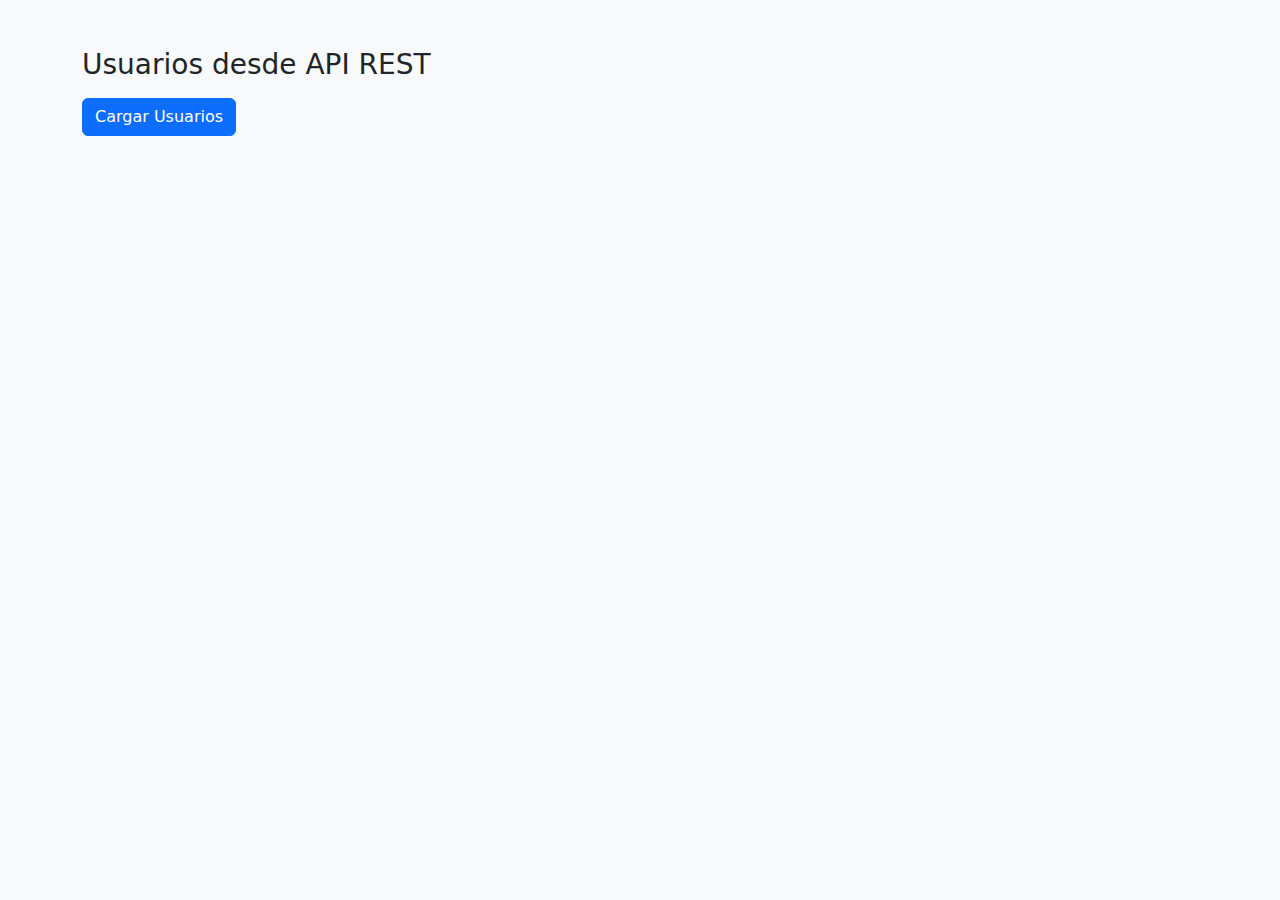
<file: apis/index.html>
<!DOCTYPE html>
<html lang="es">

<head>
    <meta charset="UTF-8">
    <title>Consumo de API REST</title>
    <link href="https://cdn.jsdelivr.net/npm/bootstrap@5.3.3/dist/css/bootstrap.min.css
" rel="stylesheet">
</head>

<body class="bg-light">
    <div class="container mt-5">
        <h3 class="mb-3">Usuarios desde API REST</h3>
        <button class="btn btn-primary mb-3" onclick="cargarUsuarios()">Cargar
            Usuarios</button>
        <ul id="listaUsuarios" class="list-group"></ul>
    </div>
    <script src="script.js"></script>
</body>

</html>
</file>
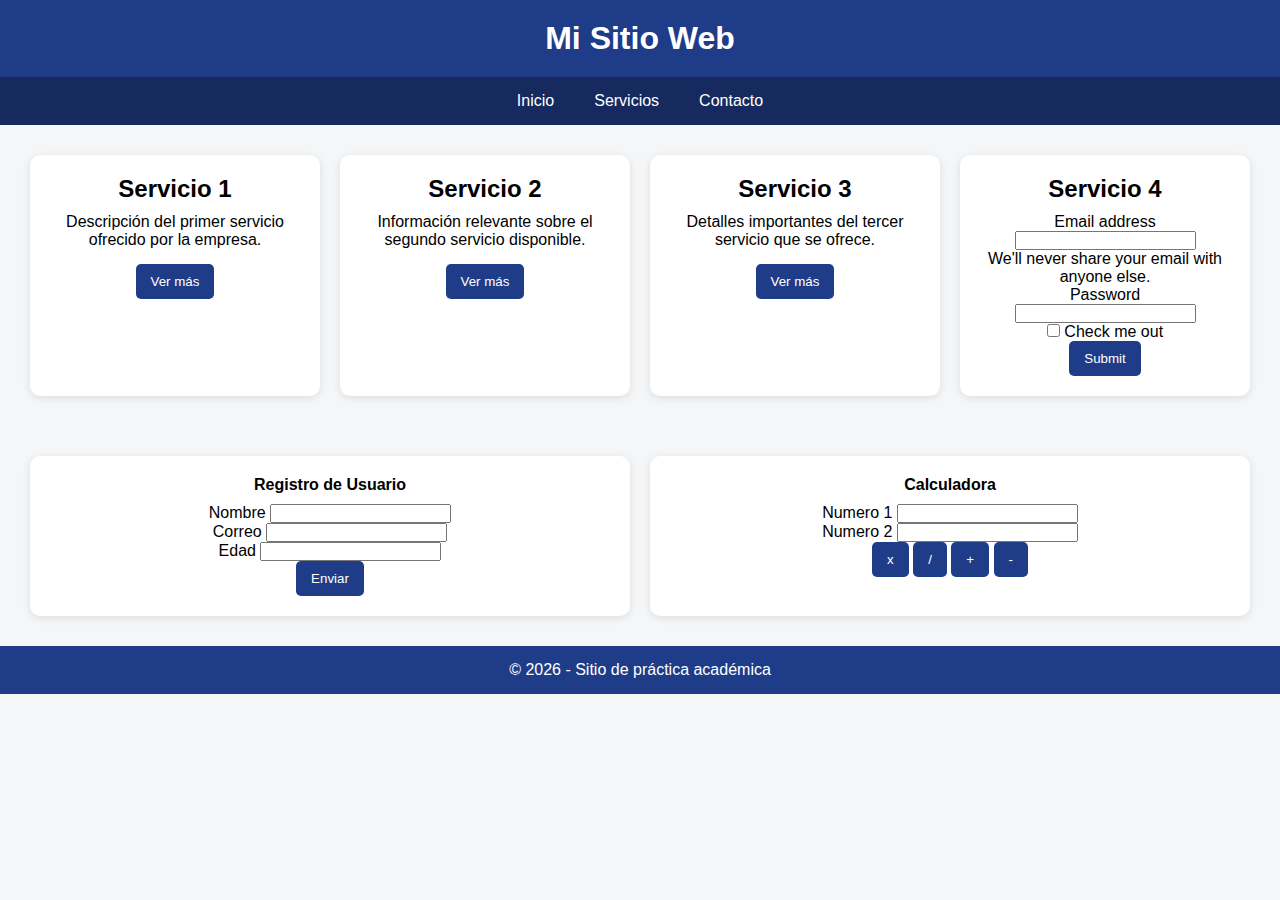
<file: ejemploPage/index.html>
<!DOCTYPE html>
<html lang="es">

<head>
    <meta charset="UTF-8">
    <meta name="viewport" content="width=device-width, initial-scale=1.0">
    <title>Mi Sitio Informativo</title>
    <!-- Bootstrap CSS -->
    <link href="https://cdn.jsdelivr.net/npm/bootstrap@5.0.2/dist/css/bootstrap.min.css" rel="stylesheet"
        integrity="sha384-EVSTQN3/azprG1Anm3QDgpJLIm9Nao0Yz1ztcQTwFspd3yD65VohhpuuCOmLASjC" crossorigin="anonymous">

    <link rel="stylesheet" href="styles.css">
</head>

<body>
    <header class="header">
        <h1>Mi Sitio Web</h1>
    </header>
    <nav class="nav">
        <a href="#">Inicio</a>
        <a href="#">Servicios</a>
        <a href="#">Contacto</a>
    </nav>
    <main class="container">
        <section class="card">
            <h2>Servicio 1</h2>
            <p>Descripción del primer servicio ofrecido por la empresa.</p>
            <button>Ver más</button>
        </section>
        <section class="card">
            <h2>Servicio 2</h2>
            <p>Información relevante sobre el segundo servicio disponible.</p>
            <button>Ver más</button>
        </section>
        <section class="card">
            <h2>Servicio 3</h2>
            <p>Detalles importantes del tercer servicio que se ofrece.</p>
            <button>Ver más</button>
        </section>
        <section class="card">
            <h2>Servicio 4</h2>
            <form>
                <div class="mb-3">
                    <label for="exampleInputEmail1" class="form-label">Email address</label>
                    <input type="email" class="form-control" id="exampleInputEmail1" aria-describedby="emailHelp">
                    <div id="emailHelp" class="form-text">We'll never share your email with anyone else.</div>
                </div>
                <div class="mb-3">
                    <label for="exampleInputPassword1" class="form-label">Password</label>
                    <input type="password" class="form-control" id="exampleInputPassword1">
                </div>
                <div class="mb-3 form-check">
                    <input type="checkbox" class="form-check-input" id="exampleCheck1">
                    <label class="form-check-label" for="exampleCheck1">Check me out</label>
                </div>
                <button type="submit" class="btn btn-primary">Submit</button>
            </form>
        </section>
    </main>
    <!--inicio registro-->

    <div class="container2 mt-5">
        <div class="card2 shadow p-4">
            <h4 class="mb-3">Registro de Usuario</h4>
            <form id="formRegistro">
                <div class="mb-3">
                    <label class="form-label">Nombre</label>
                    <input type="text" id="nombre" class="form-control" required>
                </div>
                <div class="mb-3">
                    <label class="form-label">Correo</label>
                    <input type="email" id="correo" class="form-control" required>
                </div>
                <div class="mb-3">
                    <label class="form-label">Edad</label>
                    <input type="number" id="edad" class="form-control" required>
                </div>
                <button type="submit" class="btn btn-primary w-100">Enviar</button>
            </form>
            <div id="mensaje" class="mt-3"></div>
        </div>
        <!---calculadora-->
        <div class="card2 shadow p-4">
            <h4 class="mb-3">Calculadora</h4>
            <form id="formCalculadora">
                <div class="mb-3">
                    <label class="form-label">Numero 1</label>
                    <input type="number" id="numero1" class="form-control" required>
                </div>
                <div class="mb-3">
                    <label class="form-label">Numero 2</label>
                    <input type="number" id="numero2" class="form-control" required>
                </div>
                <div class="d-flex gap-2">
                    <button type="button" id="btnMul" class="btn btn-primary flex-fill op-btn" data-op="*">x</button>
                    <button type="button" id="btnDiv" class="btn btn-primary flex-fill op-btn" data-op="/">/</button>
                    <button type="button" id="btnSum" class="btn btn-primary flex-fill op-btn" data-op="+">+</button>
                    <button type="button" id="btnRes" class="btn btn-primary flex-fill op-btn" data-op="-">-</button>
                </div>
            </form>
            <div id="mensajeCalc" class="mt-3"></div>
        </div>


    </div>
    <script src="script.js"></script>














    <footer class="footer">
        <p>© 2026 - Sitio de práctica académica</p>
    </footer>
    <script src="https://cdn.jsdelivr.net/npm/bootstrap@5.0.2/dist/js/bootstrap.bundle.min.js"
        integrity="sha384-MrcW6ZMFYlzcLA8Nl+NtUVF0sA7MsXsP1UyJoMp4YLEuNSfAP+JcXn/tWtIaxVXM"
        crossorigin="anonymous"></script>

</body>

</html>
</file>
<file: ejemploPage/styles.css>
* {
    box-sizing: border-box;
    margin: 0;
    padding: 0;
}

body {
    font-family: Arial, sans-serif;
    background-color: #f4f6f8;
}

/* Encabezado */
.header {
    background-color: #1f3c88;
    color: white;
    text-align: center;
    padding: 20px;
}

/* Navegación */
.nav {
    background-color: #162a5f;
    display: flex;
    justify-content: center;
}

.nav a {
    color: white;
    padding: 15px 20px;
    text-decoration: none;
}

.nav a:hover {
    background-color: #0e1c40;
}

/* Contenedor principal con Grid */
.container {
    display: grid;
    grid-template-columns: repeat(4, 1fr);
    gap: 20px;
    padding: 30px;
}

.container2 {
    display: grid;
    grid-template-columns: repeat(2, 1fr);
    gap: 20px;
    padding: 30px;
}

.card2 {
    background-color: white;
    padding: 20px;
    border-radius: 10px;
    box-shadow: 0 2px 8px rgba(0, 0, 0, 0.1);
    text-align: center;
}

.card2 h4 {
    margin-bottom: 10px;
}

.card2 p {
    margin-bottom: 15px;
}

.card2 button {
    padding: 10px 15px;
    border: none;
    background-color: #1f3c88;
    color: white;
    border-radius: 5px;
    cursor: pointer;
}

/* Tarjetas */
.card {
    background-color: white;
    padding: 20px;
    border-radius: 10px;
    box-shadow: 0 2px 8px rgba(0, 0, 0, 0.1);
    text-align: center;
}

.card h2 {
    margin-bottom: 10px;
}

.card p {
    margin-bottom: 15px;
}

.card button {
    padding: 10px 15px;
    border: none;
    background-color: #1f3c88;
    color: white;
    border-radius: 5px;
    cursor: pointer;
}

.card button:hover {
    background-color: #162a5f;
}

/* Pie de página */
.footer {
    background-color: #1f3c88;
    color: white;
    text-align: center;
    padding: 15px;
}

/* Diseño Responsive */
@media (max-width: 768px) {
    .container {
        grid-template-columns: 1fr;
    }

    .nav {
        flex-direction: column;
        align-items: center;
    }
}

/* Diseño Responsive */
@media (max-width: 768px) {
    .container2 {
        grid-template-columns: 1fr;
    }

    .nav {
        flex-direction: column;
        align-items: center;
    }
}
</file>
